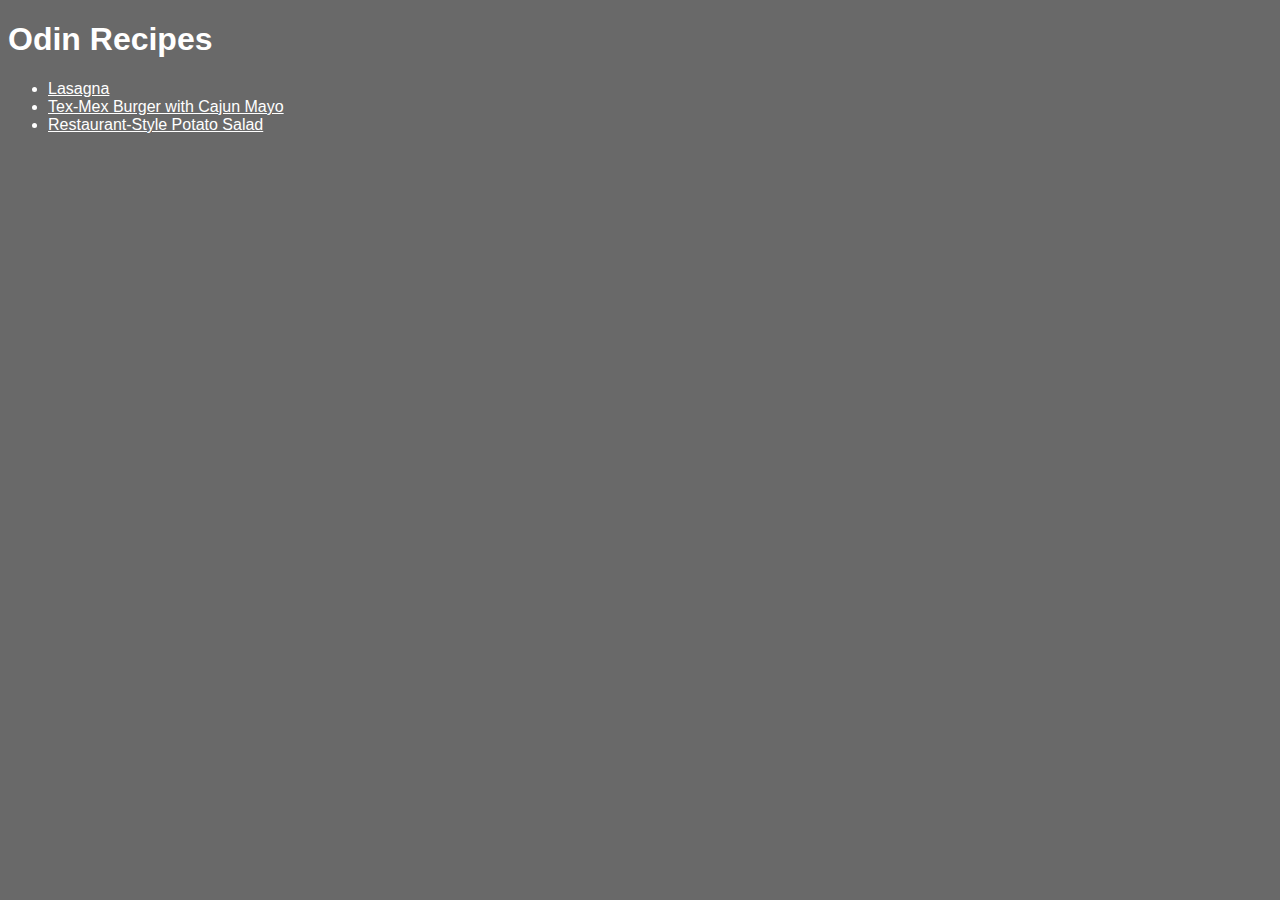
<file: index.html>
<!DOCTYPE html>
<html lang="en">
<head>
    <meta charset="UTF-8">
    <meta http-equiv="X-UA-Compatible" content="IE=edge">
    <meta name="viewport" content="width=device-width, initial-scale=1.0">
    <title>Odin Recipes</title>
    <link type="text/css" rel="stylesheet" href="/styles.css">
</head>
<body>

    <h1>Odin Recipes</h1>

    <ul>
        <li><a href="./recipes/lasagna.html">Lasagna</a></li>
        <li><a href="./recipes/burger.html">Tex-Mex Burger with Cajun Mayo</a></li>
        <li><a href="./recipes/potatoSalad.html">Restaurant-Style Potato Salad</a></li>
    </ul>

    
    
</body>
</html>
</file>
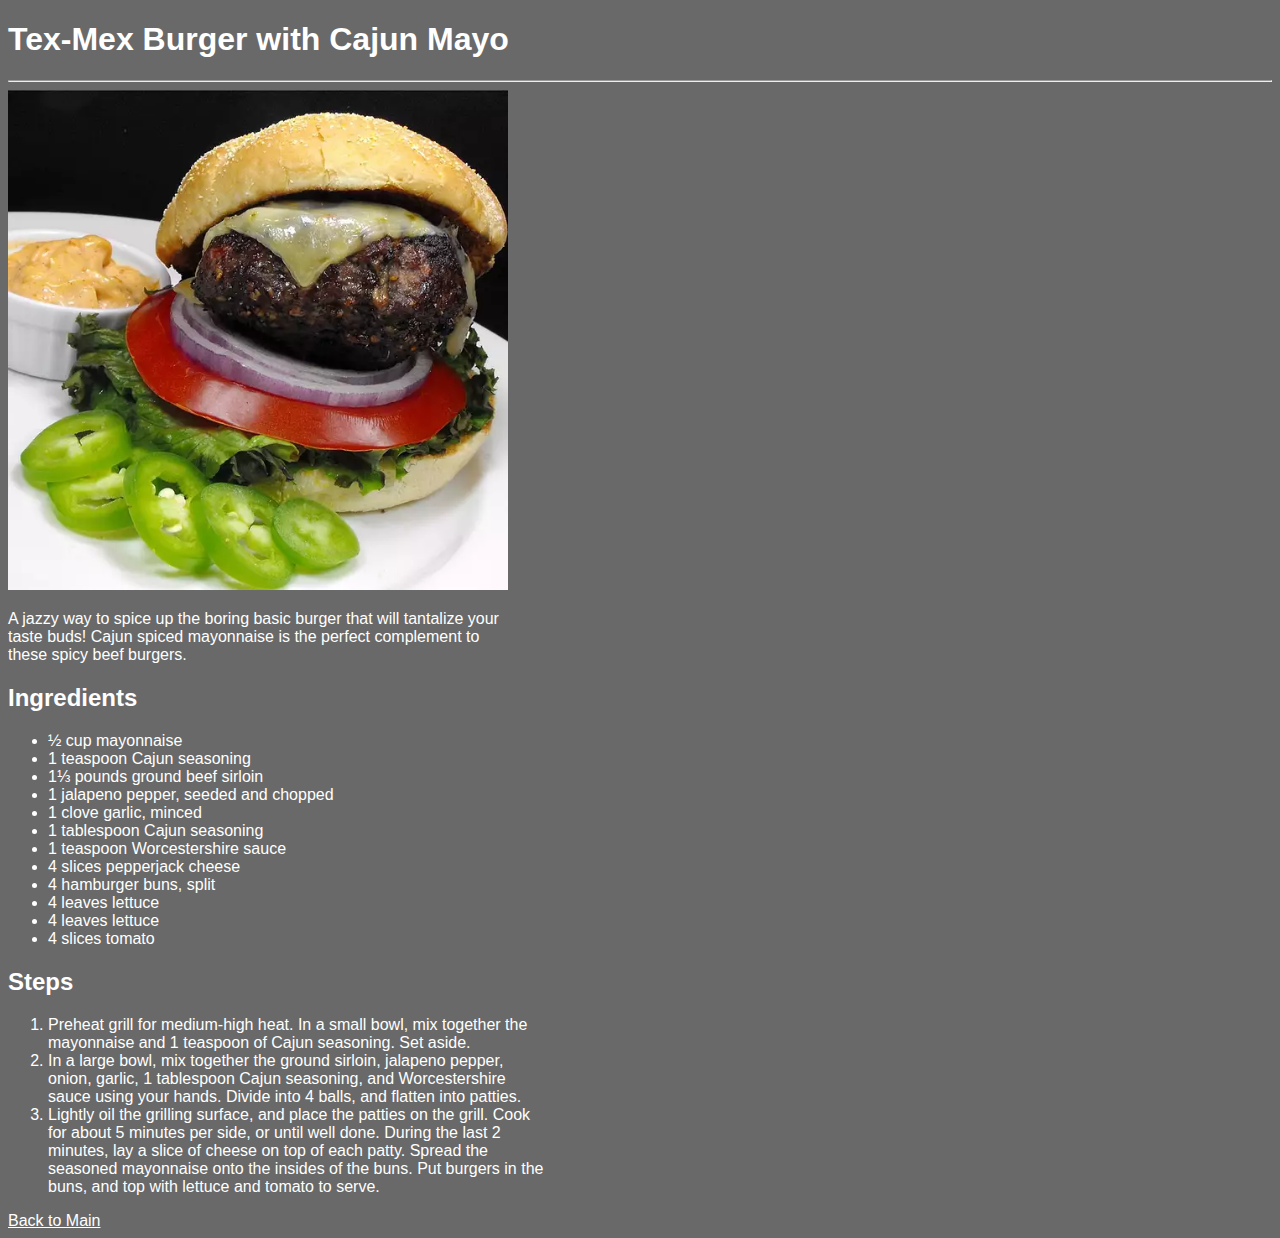
<file: recipes/burger.html>
<!DOCTYPE html>
<html lang="en">
<head>
    <meta charset="UTF-8">
    <meta http-equiv="X-UA-Compatible" content="IE=edge">
    <meta name="viewport" content="width=device-width, initial-scale=1.0">
    <title>Tex-Mex Burger with Cajun Mayo Recipe</title>
    <link type="text/css" rel="stylesheet" href="/styles.css">
</head>
<body>
    <h1>Tex-Mex Burger with Cajun Mayo</h1>

    <hr>

    <img src="../images/burger.webp">

    <P> A jazzy way to spice up the boring basic burger that will tantalize your taste buds! 
        Cajun spiced mayonnaise is the perfect complement to these spicy beef burgers.</P>

    <h2>Ingredients</h2>

    <ul>
        <li>½ cup mayonnaise</li>
        <li>1 teaspoon Cajun seasoning </li>
        <li>1⅓ pounds ground beef sirloin </li>
        <li>1 jalapeno pepper, seeded and chopped</li>
        <li>1 clove garlic, minced </li>
        <li>1 tablespoon Cajun seasoning </li>
        <li>1 teaspoon Worcestershire sauce</li>
        <li>4 slices pepperjack cheese</li>
        <li>4 hamburger buns, split </li>
        <li>4 leaves lettuce</li>
        <li>4 leaves lettuce</li>
        <li>4 slices tomato</li>

    </ul>

    <h2>Steps</h2>



    <ol>
        <li>Preheat grill for medium-high heat. In a small bowl, mix together the mayonnaise and 1 teaspoon of Cajun seasoning. Set aside.</li>
        <li>In a large bowl, mix together the ground sirloin, jalapeno pepper, onion, garlic, 1 tablespoon Cajun seasoning, and Worcestershire sauce using your hands. Divide into 4 balls, and flatten into patties.</li>
        <li>Lightly oil the grilling surface, and place the patties on the grill. Cook for about 5 minutes per side, or until well done. During the last 2 minutes, lay a slice of cheese on top of each patty. Spread the seasoned mayonnaise onto the insides of the buns. Put burgers in the buns, and top with lettuce and tomato to serve.</li>
    </ol>

    <a href="../index.html">Back to Main</a>

</body>
</html>
</file>
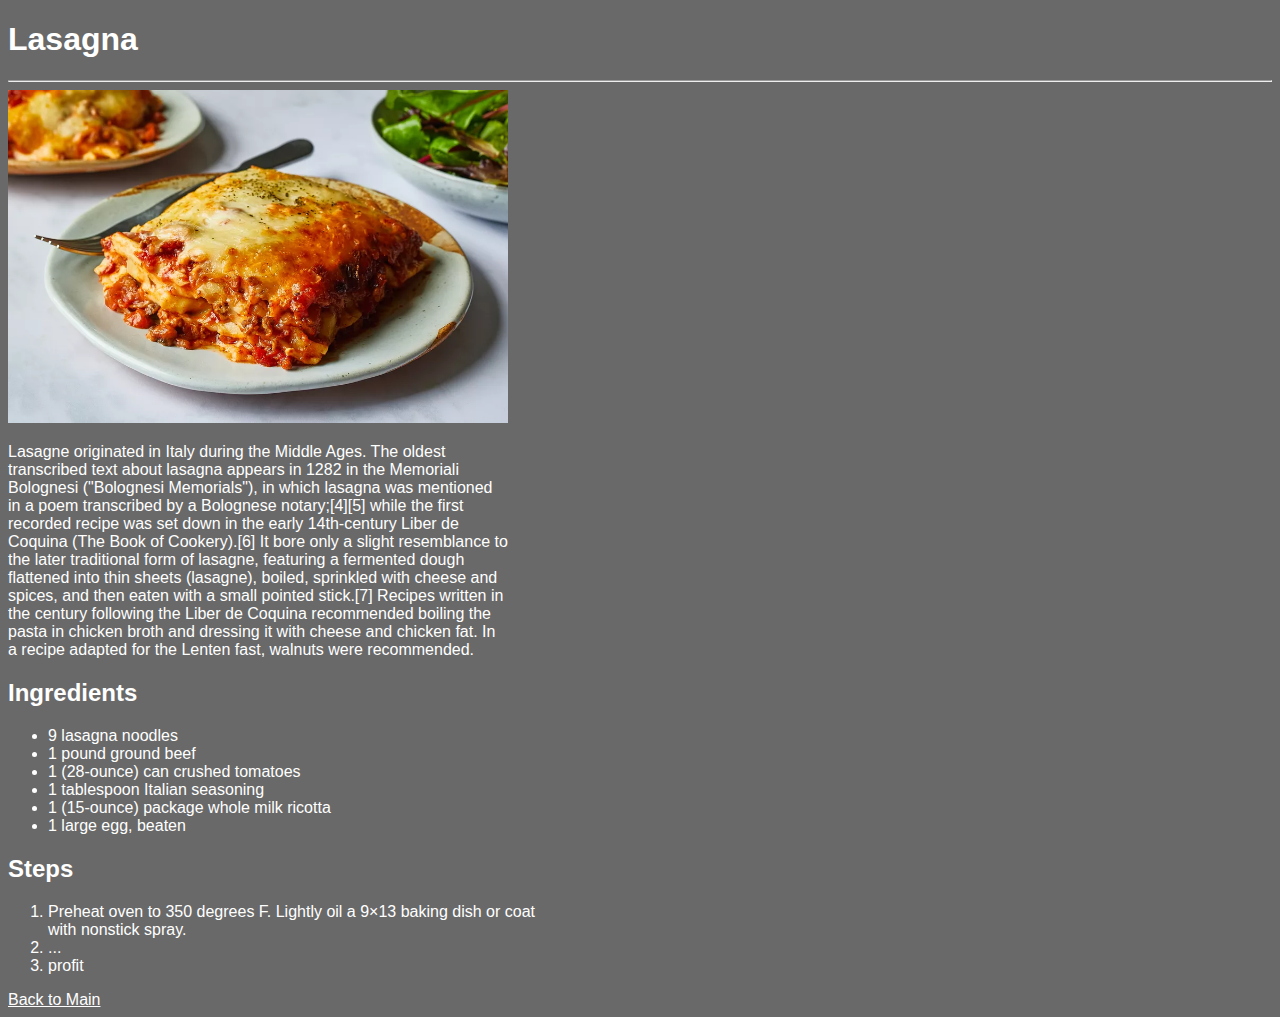
<file: recipes/lasagna.html>
<!DOCTYPE html>
<html lang="en">
<head>
    <meta charset="UTF-8">
    <meta http-equiv="X-UA-Compatible" content="IE=edge">
    <meta name="viewport" content="width=device-width, initial-scale=1.0">
    <title>Lasagna Recipe</title>
    <link type="text/css" rel="stylesheet" href="/styles.css">
</head>
<body>
    <h1>Lasagna</h1>

    <hr>

    <img src="../images/lasagna.webp">

    <P> Lasagne originated in Italy during the Middle Ages. 
        The oldest transcribed text about lasagna appears in 1282 in the Memoriali Bolognesi ("Bolognesi Memorials"), 
        in which lasagna was mentioned in a poem transcribed by a Bolognese notary;[4][5] while the first recorded recipe 
        was set down in the early 14th-century Liber de Coquina (The Book of Cookery).[6] 
        It bore only a slight resemblance to the later traditional form of lasagne, 
        featuring a fermented dough flattened into thin sheets (lasagne), boiled, sprinkled with cheese and spices, 
        and then eaten with a small pointed stick.[7] Recipes written in the century following the Liber de Coquina 
        recommended boiling the pasta in chicken broth and dressing it with cheese and chicken fat. 
        In a recipe adapted for the Lenten fast, walnuts were recommended. </P>

    <h2>Ingredients</h2>

    <ul>
        <li>9 lasagna noodles</li>
        <li>1 pound ground beef</li>
        <li>1 (28-ounce) can crushed tomatoes</li>
        <li>1 tablespoon Italian seasoning</li>
        <li>1 (15-ounce) package whole milk ricotta</li>
        <li>1 large egg, beaten</li>
    </ul>

    <h2>Steps</h2>

    <ol>
        <li>Preheat oven to 350 degrees F. Lightly oil a 9×13 baking dish or coat with nonstick spray.</li>
        <li>...</li>
        <li>profit</li>
    </ol>

    <a href="../index.html">Back to Main</a>

</body>
</html>
</file>
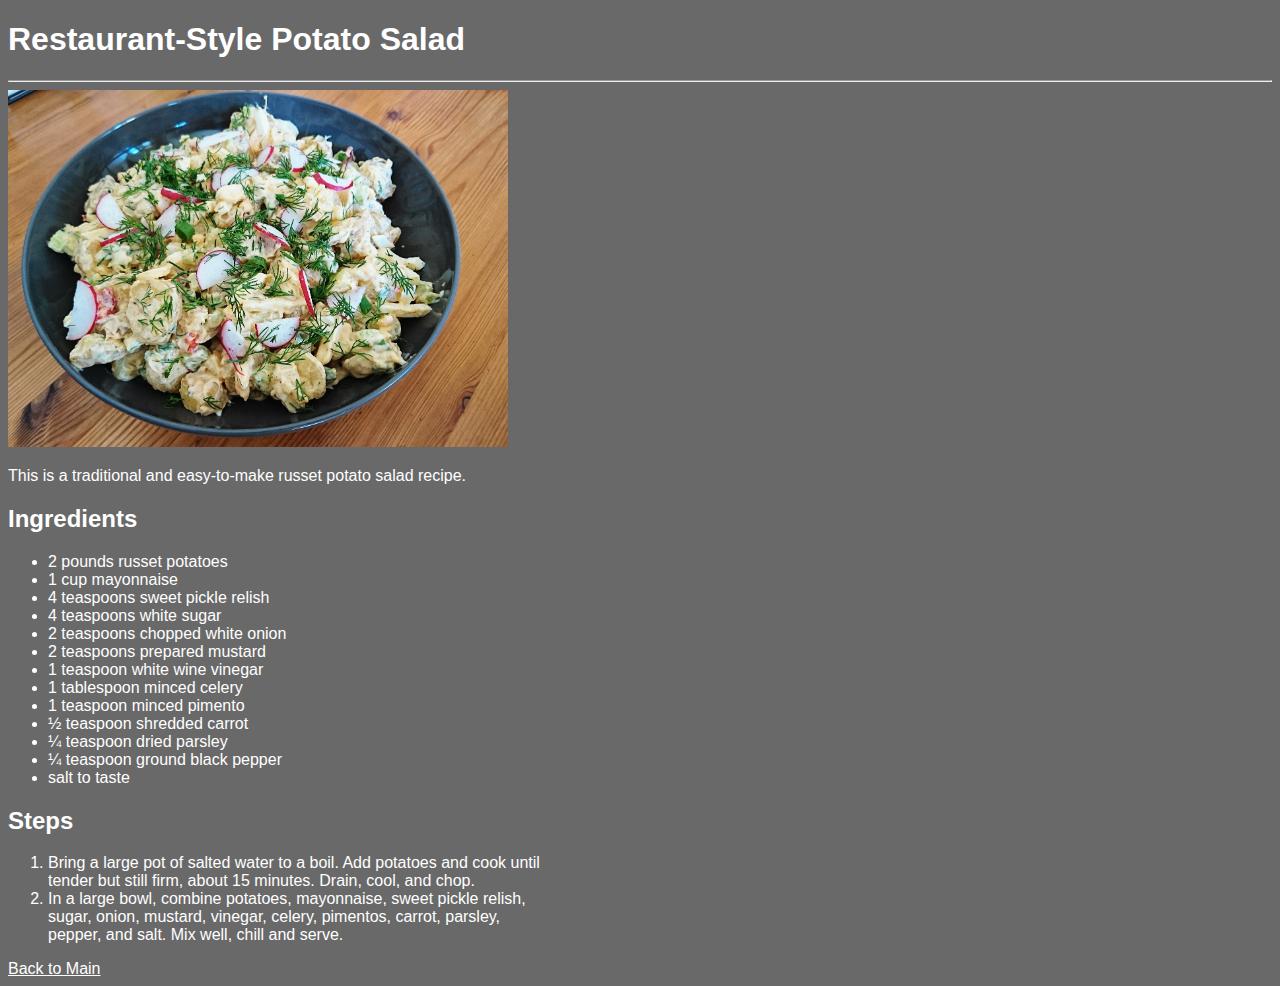
<file: recipes/potatoSalad.html>
<!DOCTYPE html>
<html lang="en">
<head>
    <meta charset="UTF-8">
    <meta http-equiv="X-UA-Compatible" content="IE=edge">
    <meta name="viewport" content="width=device-width, initial-scale=1.0">
    <title>Restaurant-Style Potato Salad Recipe</title>
    <link type="text/css" rel="stylesheet" href="/styles.css">
</head>
<body>
    <h1>Restaurant-Style Potato Salad</h1>

    <hr>

    <img src="../images/potatoSalad.jpg">

    <P>This is a traditional and easy-to-make russet potato salad recipe.</P>

    <h2>Ingredients</h2>

    <ul>
        <li>2 pounds russet potatoes</li>
        <li>1 cup mayonnaise</li>
        <li>4 teaspoons sweet pickle relish</li>
        <li>4 teaspoons white sugar</li>
        <li>2 teaspoons chopped white onion</li>
        <li>2 teaspoons prepared mustard</li>
        <li>1 teaspoon white wine vinegar</li>
        <li>1 tablespoon minced celery </li>
        <li>1 teaspoon minced pimento</li>
        <li>½ teaspoon shredded carrot</li>
        <li>¼ teaspoon dried parsley </li>
        <li>¼ teaspoon ground black pepper</li>
        <li>salt to taste</li>

    </ul>

    <h2>Steps</h2>

    <ol>
        <li>Bring a large pot of salted water to a boil. Add potatoes and cook until tender but still firm, about 15 minutes. Drain, cool, and chop.</li>
        <li>In a large bowl, combine potatoes, mayonnaise, sweet pickle relish, sugar, onion, mustard, vinegar, celery, pimentos, carrot, parsley, pepper, and salt. Mix well, chill and serve.</li>   
    </ol>

    <a href="../index.html">Back to Main</a>

</body>
</html>
</file>
<file: styles.css>
a, h1, h2, li, p{
    font-family: Arial, Helvetica, sans-serif;
    color: white;
}

hr {
    color: white;
}

img {
    height: auto;
    width: 500px;
  }

ol, p {
    width: 500px;
}

body {
    background-color: dimgrey;
}
</file>
